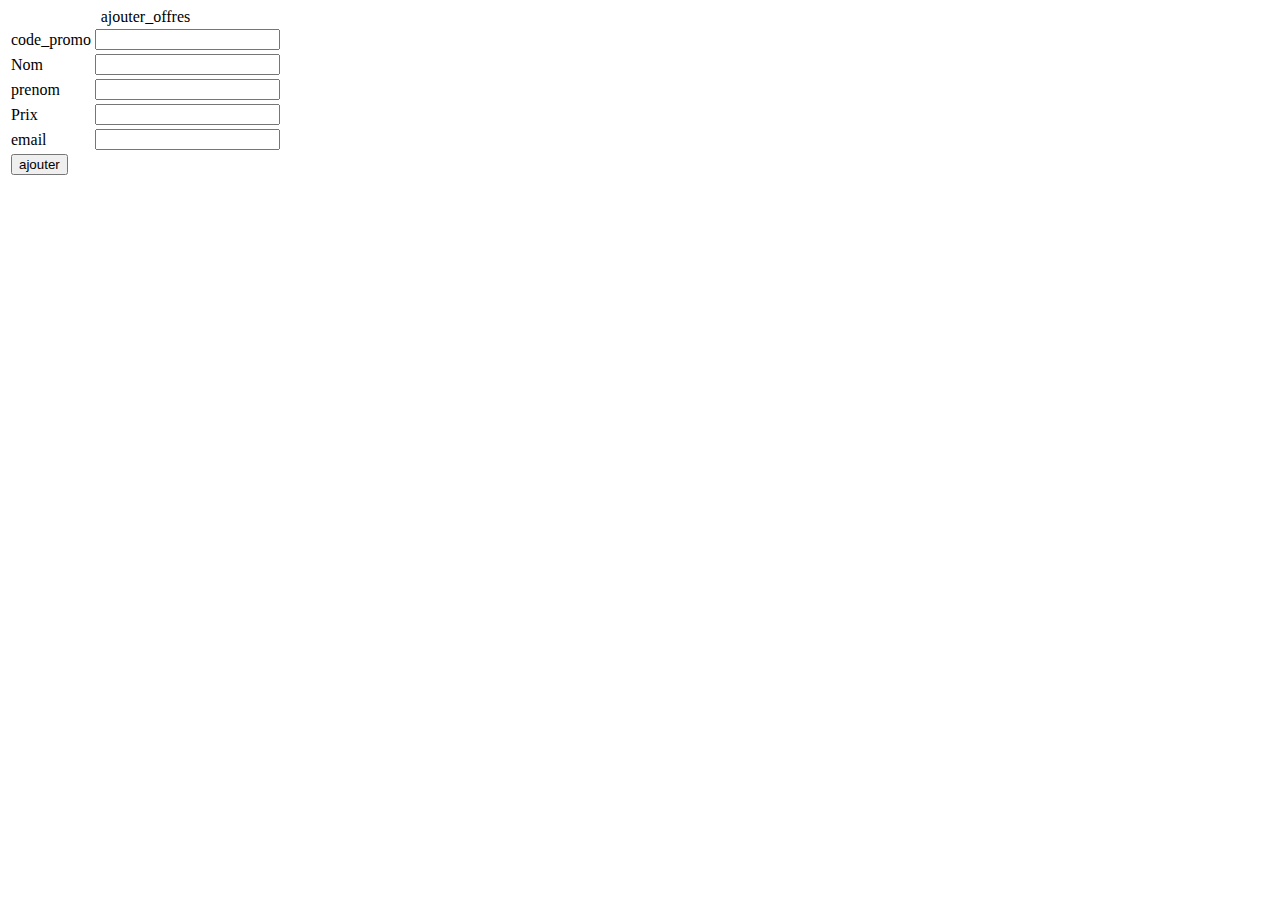
<file: ajouteroffres.html>
<HTML>
    <head>
    </head>
    <body>
    <form method="POST" action="ajouter_offres.php">
    <table>
    <caption>ajouter_offres</caption>
    <tr>
    <td>code_promo</td>
    <td><input type="number" name="code_promo"></td>
    </tr>
    <tr>
    <td>Nom</td>
    <td><input type="text" name="Nom"></td>
    </tr>
    <tr>
    <td>prenom</td>
    <td><input type="text" name="prenom"></td>
    </tr>
    <tr>
    <td>Prix</td>
    <td><input type="number" name="Prix"></td>
    </tr>
    <tr>
    <td>email</td>
    <td><input type="text" name="email"> </td>
    </tr>
    
    <td><input type="submit" name="ajouter" value="ajouter"></td>
    </tr>
    </table>
    </form>
    </body>
    </HTMl>
</file>
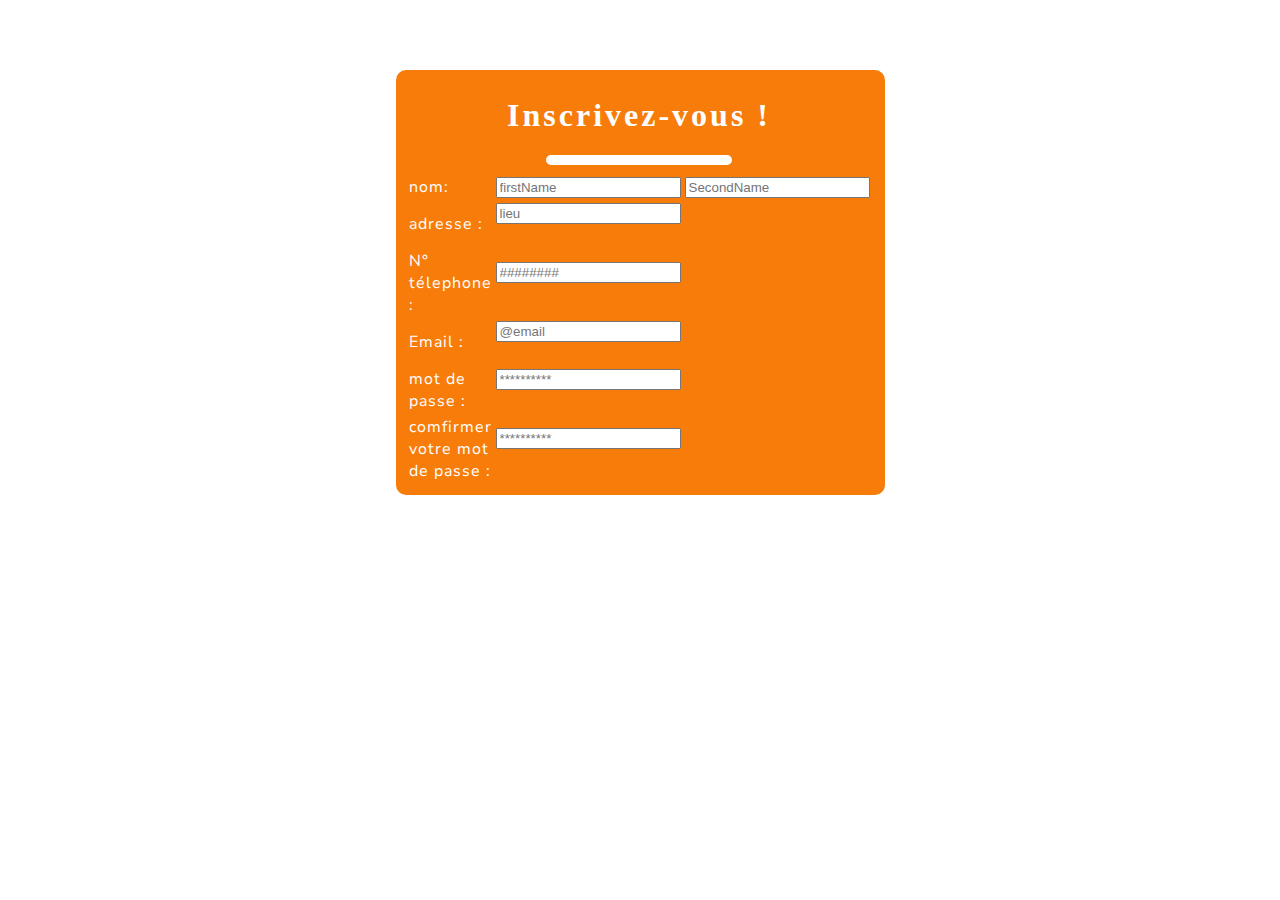
<file: crud/inscrire.html>
<!DOCTYPE html>
<html lang="en">
<head>
    <meta charset="UTF-8">
    <meta http-equiv="X-UA-Compatible" content="IE=edge">
    <meta name="viewport" content="width=device-width, initial-scale=1.0">
    <link rel="stylesheet" href="style.css">
    <link rel="inscription" href="login.html">
    <title>Bienvenue</title>
</head>
<body>
    <center>

    <fieldset>
        <h1> Inscrivez-vous ! </h1>
<hr>
<table>
    <tr>
        <td>  nom: </td>
        <td> <input type="text" name="nom" value="" placeholder="firstName"> </td>
        <td> <input type="text" name="nom" value="" placeholder="SecondName"> </td> 
    </tr> 
<tr> 
    <td> adresse : </td> 
    <td>
    <input type="text" name="adresse" value="" placeholder="lieu"> <br> <br>
    </td>
</tr>
<tr> 
    <td> N° télephone : </td> 
    <td> <input type="tel" name="tel" value="" placeholder="########"> <br> <br></td>
</tr> 
<tr> 
    <td>Email : </td>
    <td><input type="text" name="Email" value="" placeholder="@email"> <br> <br></td>
</tr>
<tr> 
    <td>mot de passe  : </td> 
     <td> <input type="password" name="pwd1" value="" placeholder="**********"> <br> <br></td>
</tr>
<tr> 
    <td>
        comfirmer votre mot de passe : </td>
        <td> <input type="password" name="pwd2" value="" placeholder="**********"> <br> <br> </td>
</tr>
</table>
</form>
    </fieldset>
    </center>
</body>
</html>
</file>
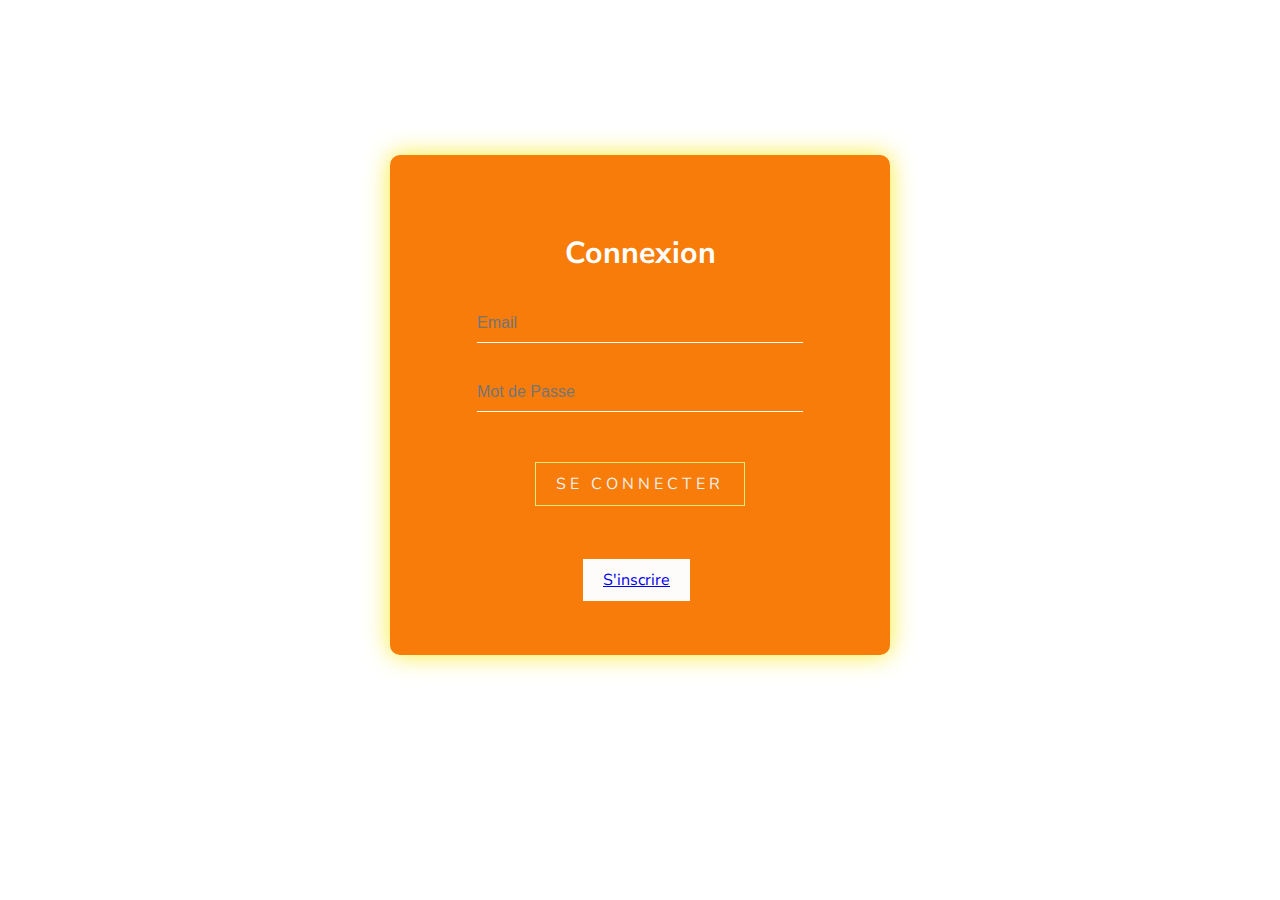
<file: crud/login.html>
<!DOCTYPE html>
<html lang="en">
<head>
    <meta charset="UTF-8">
    <meta http-equiv="X-UA-Compatible" content="IE=edge">
    <meta name="viewport" content="width=device-width, initial-scale=1.0">
    <link rel="stylesheet" href="style.css">
    <title>Accueil</title>
</head>
<body>

    <div class="LoginBox">
       <h2>Connexion</h2>
       <form>
     <div class="UserBox">
             <input type="text" name="" id="" placeholder="Email" >
             </div>
    <div class="Userboxx">
             <input type="password" name="" id="" placeholder="Mot de Passe">
         </div>
               <div class="ButtonBox">
           <a href="#" id="submit" >Se Connecter</a>
           </div>
               </br>
                <a class="button" href="inscrire.html">S'inscrire</a>
         </div>


      </form>
    </div>
    <script>

        let myForm = document.getElementById('msForm');
        
        
        myForm.addEventListener('submit' , function(e){
            let myemail = document.getElementById('email');
            let mypass = document.getElementById('pass');
            let mycpass = document.getElementById('cpass');
           
          if(myemail.value =='')
          {
            let error = document.getElementById('emailerror');
            error.innerHTML = "Le champs email est requis";
            error.style.color = 'red';
            e.preventDefault();
          }  
          if(mypass.value =='')
          {
            let error = document.getElementById('passerror');
            error.innerHTML = "Le champs password est requis";
            error.style.color = 'red';
            e.preventDefault();
          }
          if(mycpass.value =='')
          {
            let error = document.getElementById('cpasserror');
            error.innerHTML = "il faut confirmer votre password";
            error.style.color = 'red';
            e.preventDefault();
          }
          
        })
        
              </script>
</body>
</html>
</file>
<file: crud/style.css>
@import url('https://fonts.googleapis.com/css2?family=Nunito+Sans:wght@200&display=swap');
@import url('https://fonts.googleapis.com/css2?family=Roboto:ital,wght@1,700&display=swap');


/*font-family: 'Roboto', sans-serif;*/
/*font-family: 'Nunito Sans', sans-serif;*/
:root {
    --font-style: 'Nunito Sans', sans-serif;  /* Definir comme une variable pour l'utilisé*/
}
*{
    box-sizing: border-box ;
}
body{     /* Le style pour tous le BODY */
     background-color: #fff;     /*Background Color */
     font-family: var(--font-style) ;       /* utilisation comme une variable pour tous les textes du BODY */
}
.LoginBox{
     position: absolute;
     top: 45%;
     left: 50%;
     width: 500px;
     height: 500px;
     padding: 87px;
     transform: translate(-50%,-50%) ;
     background-color: #f77c0a ;
     box-shadow:  0 0 25px rgba(248, 232, 7, 0.837);
     border-radius: 10px;
} 
.LoginBox h2{
    margin: -10px 0 30px ;
    padding: 0  ;
    font-size:190%;
    color:#fff ;
    text-align: center;
}
.LoginBox .UserBox input{
    position: relative;
    width: 100%;
    padding:10px 0 ;
    font-size: 16px;
    color: #fff;
    margin-bottom:30px ;
    border: none;
    border-bottom:1px solid #fff;
    outline: none;
    background: transparent;
}

.LoginBox .Userboxx input{
    position: relative;
    width: 100%;
    padding:10px 0 ;
    font-size: 16px;
    color: #fff;
    margin-bottom:30px ;
    border: none;
    border-bottom:1px solid #fff;
    outline: none;
    background: transparent;
}

.LoginBox .Userboxx label{
    position: relative;
    left: 0;
    top: -60px;
    padding:10px 0;
    font-size: 16px ;
    color:#fff ;
    pointer-events:none ;
    transition: .5s;
}
.LoginBox .Userboxx input:focus~label,
.LoginBox .Userboxx input:valid~label{
    top:-85px ;
    left: 0;
    color: #fff;
    font-size:12px ;
}
#submit{
padding: 10px 20px  ;
color: #f0efec  ;
font-size: 16px;
text-decoration:none ;
text-align: center;
text-transform: uppercase;
overflow: hidden;
transition: .5s;
letter-spacing:4px ;
border: 1px solid #e1ec7c ;
margin: auto;
}

#submit :hover{
    background-color:#fff ;
    color:#fff ;
    border-radius: 5px;
    box-shadow: 0 0 5px #cfe2da , 0 0 25px #f0efec , 0 0 50px#f0efec, 0 0 100px #f0efec;
}


.ButtonBox{
    display: flex;
    flex-direction: row;
    margin-top: 20px;
    
}
.button{
    padding: 10px 20px;
    background:rgb(253, 252, 250);
    margin-top:4px;
    top:400px;
    right:200px;
    position:absolute;
  }
  .button:hover{
    background-color:rgb(234, 238, 14);
    transition:ease-out;
    
  }
 fieldset{
    margin-top: 70px;
    width: 27%;
    background-color: #f77c0a;
    box-shadow : 5px 5px 20px 1px 10px rgb(250, 246, 7);
    border: 0px;
    padding-left:10px;
    border-radius: 10px 10px 10px 10px ;
    color:white;
    height:430;

 }
 td{letter-spacing: 1px;}
 h1{
    font-family: andalus;
    letter-spacing :3px;
    text-align: center ;
    color: white;
 }
 hr{
    border: 5px solid white ;
    border-radius: 10px;
    width:40%;
 }
</file>
